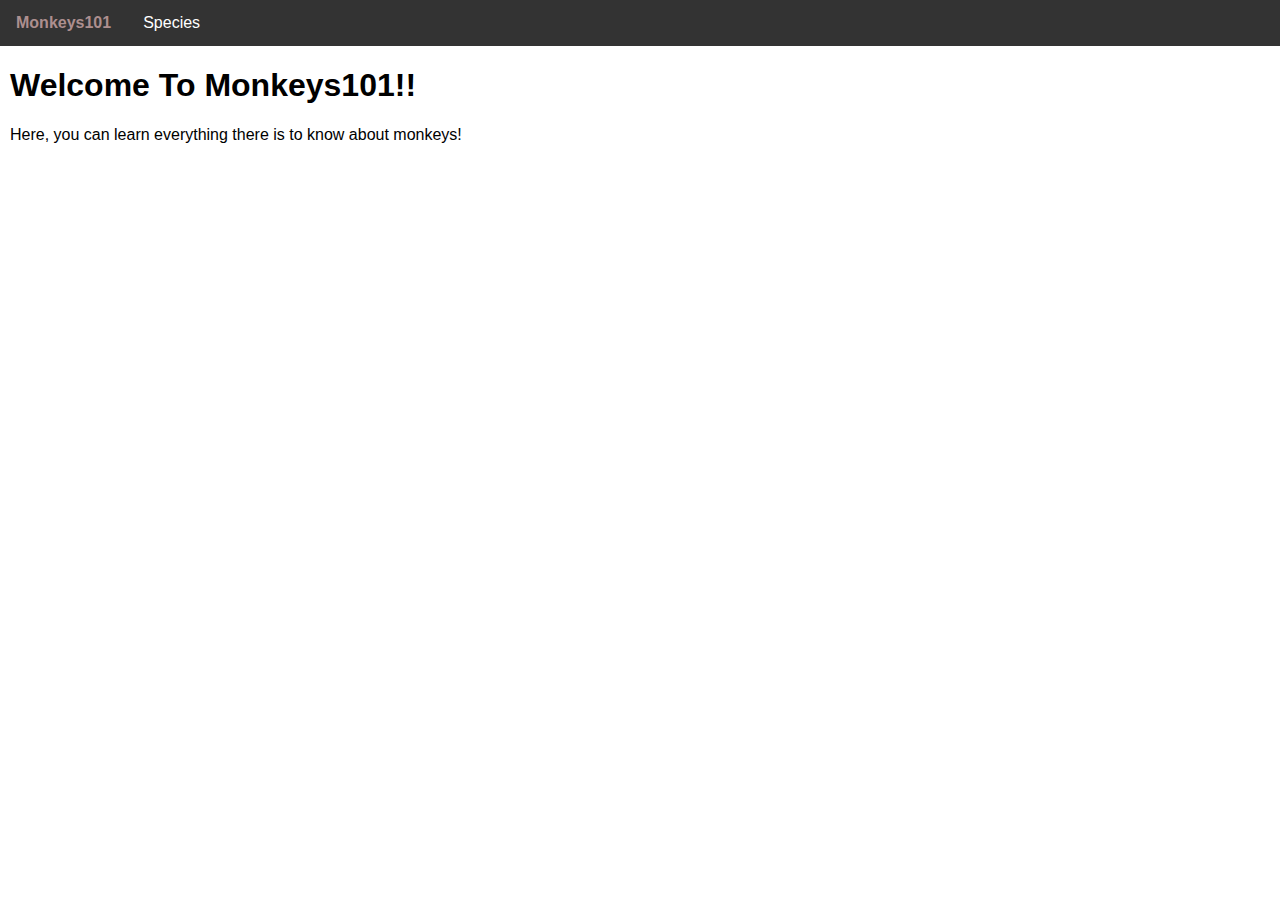
<file: index.html>
<!DOCTYPE html>
<html>
  <head>
    <title>Monkeys101 - Home</title>
    <!-- <link href="https://cdn.jsdelivr.net/npm/bootstrap@5.1.3/dist/css/bootstrap.min.css" rel="stylesheet" integrity="sha384-1BmE4kWBq78iYhFldvKuhfTAU6auU8tT94WrHftjDbrCEXSU1oBoqyl2QvZ6jIW3" crossorigin="anonymous"> -->
    <link href="/style.css" rel="stylesheet" type="text/css" />
  </head>
  <body>
    <script id="replace_with_navbar" src="/navig.js"></script>
    <main>
      <h1>Welcome To Monkeys101!!</h1>
      <p>Here, you can learn everything there is to know about monkeys!</p>
    </main>
    <!-- <script src="https://cdn.jsdelivr.net/npm/bootstrap@5.1.3/dist/js/bootstrap.bundle.min.js" integrity="sha384-ka7Sk0Gln4gmtz2MlQnikT1wXgYsOg+OMhuP+IlRH9sENBO0LRn5q+8nbTov4+1p" crossorigin="anonymous"></script> -->
  </body>
</html>
</file>
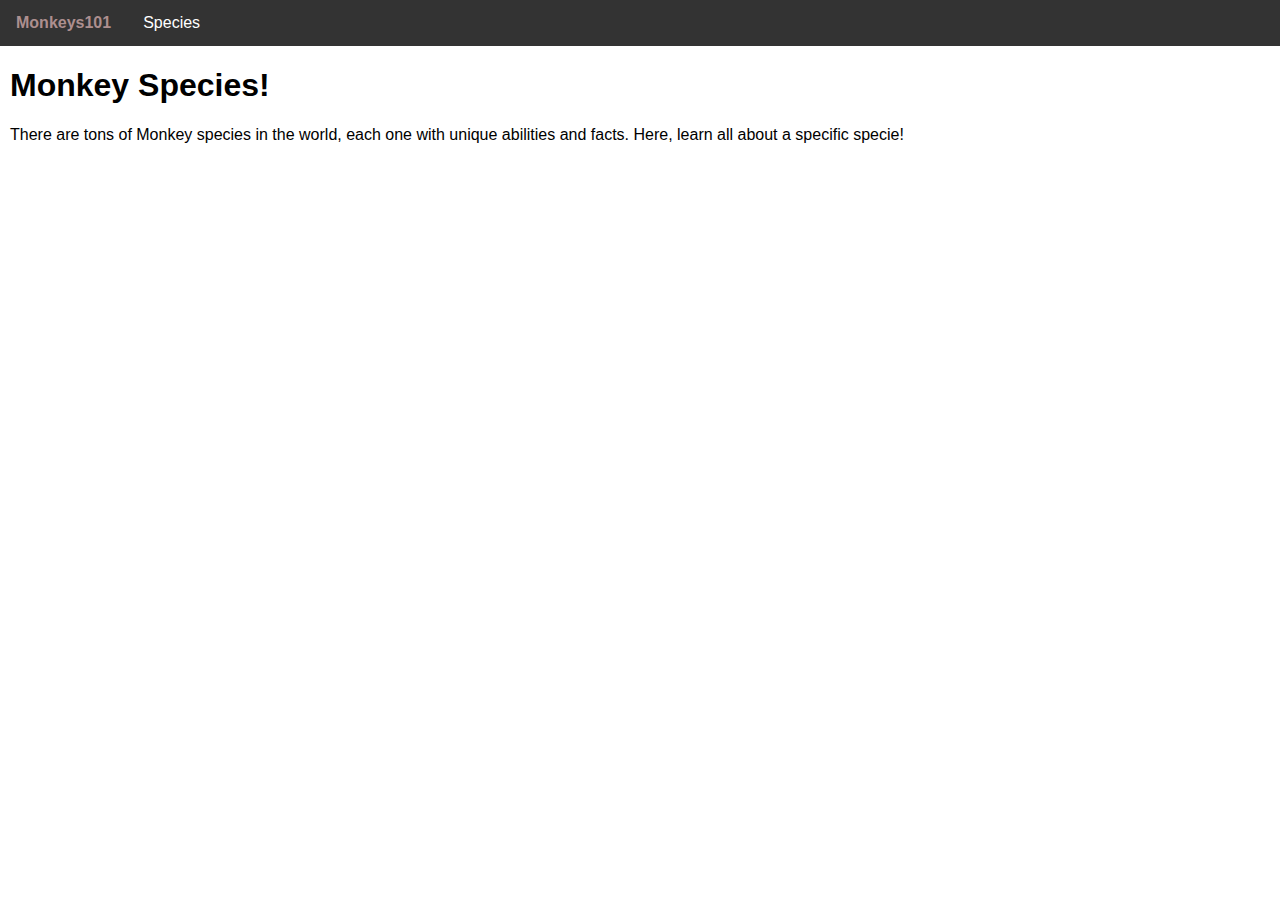
<file: species/index.html>
<!DOCTYPE html>
<html>
  <head>
    <title>Monkeys101 - Species</title>
    <!-- <link href="https://cdn.jsdelivr.net/npm/bootstrap@5.1.3/dist/css/bootstrap.min.css" rel="stylesheet" integrity="sha384-1BmE4kWBq78iYhFldvKuhfTAU6auU8tT94WrHftjDbrCEXSU1oBoqyl2QvZ6jIW3" crossorigin="anonymous"> -->
    <link href="/style.css" rel="stylesheet" type="text/css" />
  </head>
  <body>
    <script id="replace_with_navbar" src="/navig.js"></script>
    <main>
      <h1>Monkey Species!</h1>
      <p>There are tons of Monkey species in the world, each one with unique abilities and facts. Here, learn all about a specific specie!</p>
    </main>
    <!-- <script src="https://cdn.jsdelivr.net/npm/bootstrap@5.1.3/dist/js/bootstrap.bundle.min.js" integrity="sha384-ka7Sk0Gln4gmtz2MlQnikT1wXgYsOg+OMhuP+IlRH9sENBO0LRn5q+8nbTov4+1p" crossorigin="anonymous"></script> -->
  </body>
</html>
</file>
<file: style.css>
body {
  font-family: sans-serif;
  margin: 0;
}

main {
  margin-left: 10px;
}

ul.navbar {
  list-style-type: none;
  margin: 0;
  padding: 0;
  overflow: hidden;
  background-color: #333;
  position: sticky;
  top: 0;
  width: 100%;
}

li.navitem {
  float: left;
}

li.navitem a {
  display: block;
  color: white;
  text-align: center;
  padding: 14px 16px;
  text-decoration: none;
}

li.navitem a:hover {
  color: rgb(173, 143, 143);
}
</file>
